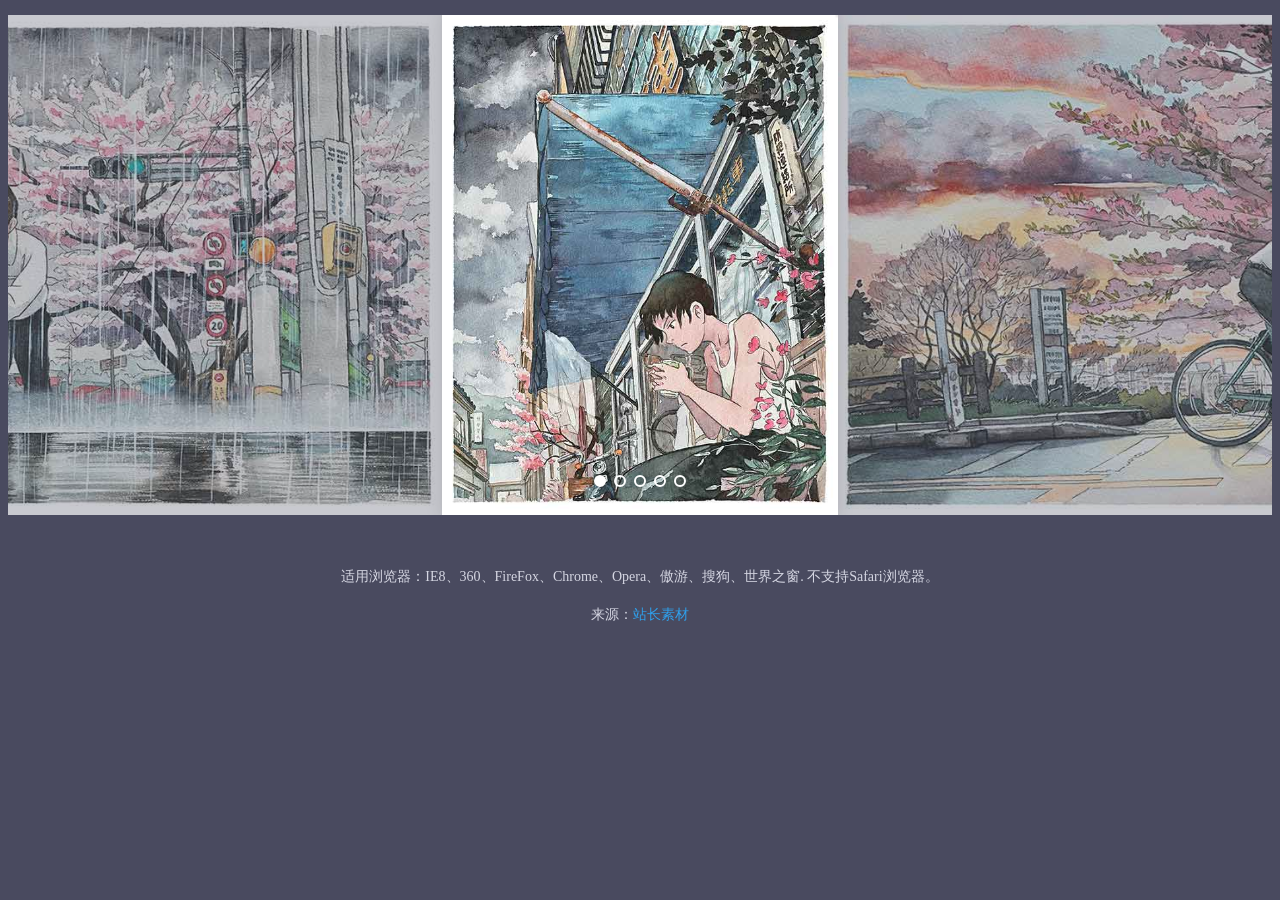
<file: templates/jiaoben4242/index.html>
<!DOCTYPE html>
<html lang="zh">
<head>
<meta charset="UTF-8">
<meta http-equiv="X-UA-Compatible" content="IE=edge,chrome=1"> 
<meta name="viewport" content="width=device-width, initial-scale=1.0">
<title>jQuery响应式无限轮播图片代码 - 站长素材</title>

<link rel="stylesheet" type="text/css" href="css/zzsc.css">
<link rel="stylesheet" href="src/jquery.skidder.css">

</head>
<body>

<div class="slideshow" style="height: 0; margin-top:15px;overflow: hidden">
	<div class="slide"><img src="./img/1.jpg"></div>
	  <div class="slide"><img src="./img/2.jpg"></div>
	  <div class="slide"><img src="./img/3.jpg"></div>
	  <div class="slide"><img src="./img/4.jpg"></div>
	  <div class="slide"><img src="./img/5.jpg"></div>
</div>
<!--<div class="slideshow-nocycle" style="height: 0; overflow: hidden">
	  <div class="slide"><img src="./images/1000x400_b.png"></div>
	  <div class="slide"><img src="./images/300x500_p.png"></div>
	  <div class="slide"><img src="./images/500x300_y.png"></div>
	  <div class="slide"><img src="./images/300x500_p.png"></div>
	</div> -->

<!--<div class="slideshow">

	  <div class="slide" style="background: green;">Text 1</div>
	  <div class="slide" style="background: red;">Text 2</div>
	  <div class="slide" style="background: yellow;">Text 3</div>
	  <div class="slide" style="background: blue;">Text 4</div>

</div> -->

<script src="js/jquery-1.11.0.min.js" type="text/javascript"></script>
<script src="js/imagesloaded.js"></script>
<script src="js/smartresize.js"></script>
<script src="src/jquery.skidder.js"></script>
<script type="text/javascript">
	$('.slideshow').each( function() {
		  var $slideshow = $(this);
		  $slideshow.imagesLoaded( function() {
			$slideshow.skidder({
			  slideClass    : '.slide',
			  animationType : 'css',
			  scaleSlides   : true,
			  maxWidth : 1300,
			  maxHeight: 500,
			  paging        : true,
			  autoPaging    : true,
			  pagingWrapper : ".skidder-pager",
			  pagingElement : ".skidder-pager-dot",
			  swiping       : true,
			  leftaligned   : false,
			  cycle         : true,
			  jumpback      : false,
			  speed         : 400,
			  autoplay      : false,
			  autoplayResume: false,
			  interval      : 4000,
			  transition    : "slide",
			  afterSliding  : function() {},
			  afterInit     : function() {}
			});
		  });
	});
	// $('.slideshow-nocycle').each( function() {
	//   var $slideshow = $(this);
	//   $slideshow.imagesLoaded( function() {
	//     $slideshow.skidder({
	//       slideClass    : '.slide',
	//       scaleSlides   : true,
	//       maxWidth : 1300,
	//       maxHeight: 500,
	//       leftaligned   : true,
	//       cycle         : false,
	//       paging        : true,
	//       swiping       : true,
	//       jumpback      : false,
	//       speed         : 400,
	//       autoplay      : false,
	//       interval      : 4000,
	//       afterSliding  : function() {}
	//     });
	//   });
	// });
	$(window).smartresize(function(){
		  $('.slideshow').skidder('resize');
	});
</script>

<div style="text-align:center;margin:50px 0; font:normal 14px/24px 'MicroSoft YaHei';">
<p>适用浏览器：IE8、360、FireFox、Chrome、Opera、傲游、搜狗、世界之窗. 不支持Safari浏览器。</p>
<p>来源：<a href="http://sc.chinaz.com/" target="_blank">站长素材</a></p>
</div>
</body>
</html>
</file>
<file: templates/jiaoben4242/css/zzsc.css>
body{
	background: #494A5F;
	color: #D5D6E2;
	font-weight: 500;
	font-size: 1.05em;
	font-family: "Microsoft YaHei","宋体","Segoe UI", "Lucida Grande", Helvetica, Arial,sans-serif, FreeSans, Arimo;
}
a{color: #2fa0ec;text-decoration: none;outline: none;}
a:hover,a:focus{color:#74777b;}
</file>
